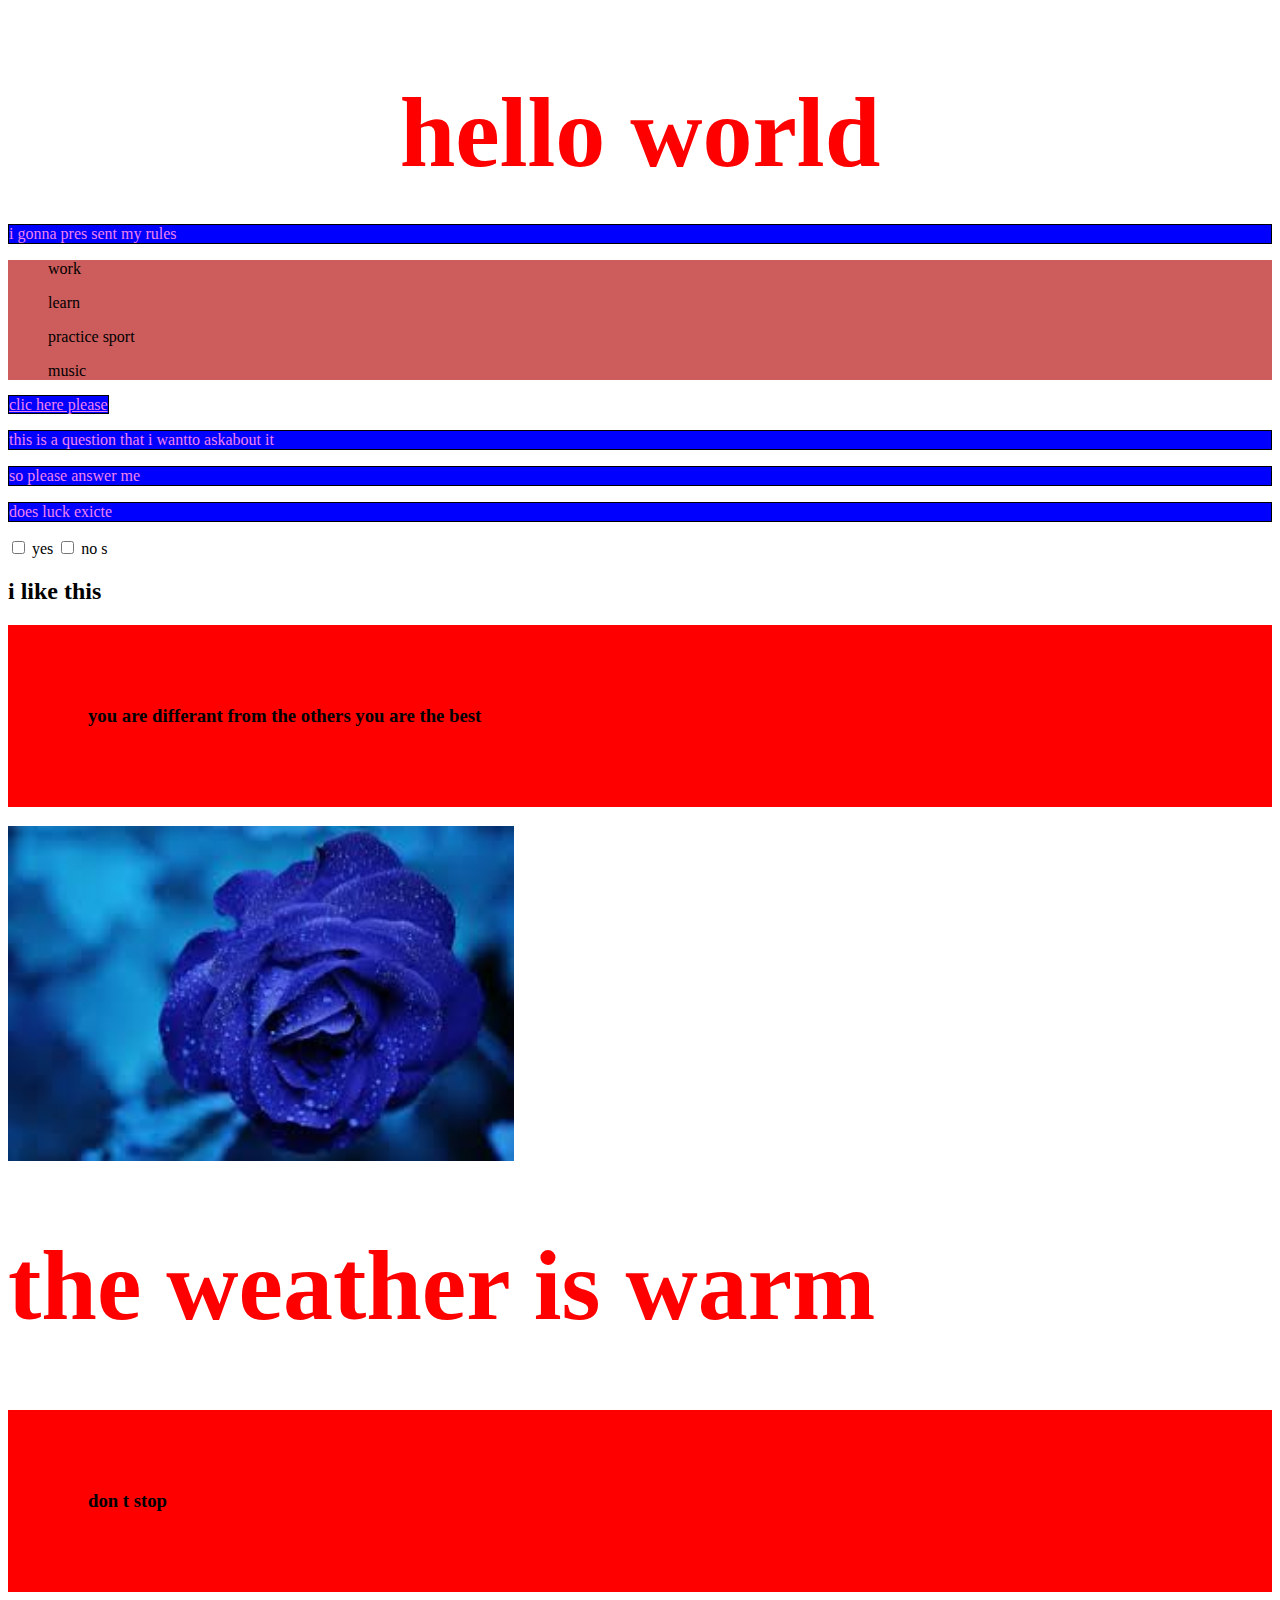
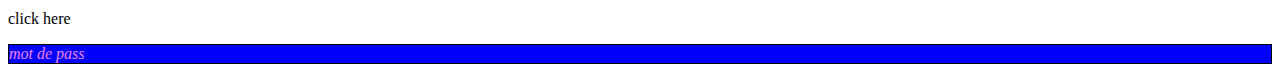
<file: index.html>
<!DOCTYPE html>
        <html>
            <head>
            <title>
                go my code
            </title>
            <link rel="stylesheet" href="css/main.css">
        </head>
            <body>
                <div class="world">
                <h1 id="hello">hello world</h1>
                </div>
                <p>i gonna pres sent my rules </p>
               <div id="hala"><ol>work</ol>
                <ol>learn</ol>
                <ol>practice sport</ol>
                <ol>music</ol></div>
                <a href="https://www.youtube.com/">clic here please </a>
                <p>this is a question that i wantto askabout it </p>
                <p>so please answer me </p>
                <p> does luck exicte</p>
                <form>
                    <input type="checkbox"name choise value yes> yes </input>
                    <input type="checkbox"name choise value no> no </input>s
            </form>

                
                <h2>i like this</h2>
                <h3>you are differant from the others you are the best</h3>
                <img src=image.jpg>
                <h1>the weather is warm</h1>
                <h3>don t stop</h3>
               <id mad>click here</id> 
              <p id="mdp" ><i>mot de pass</i></p>
        
                

                
            </body>
        </html>
</file>
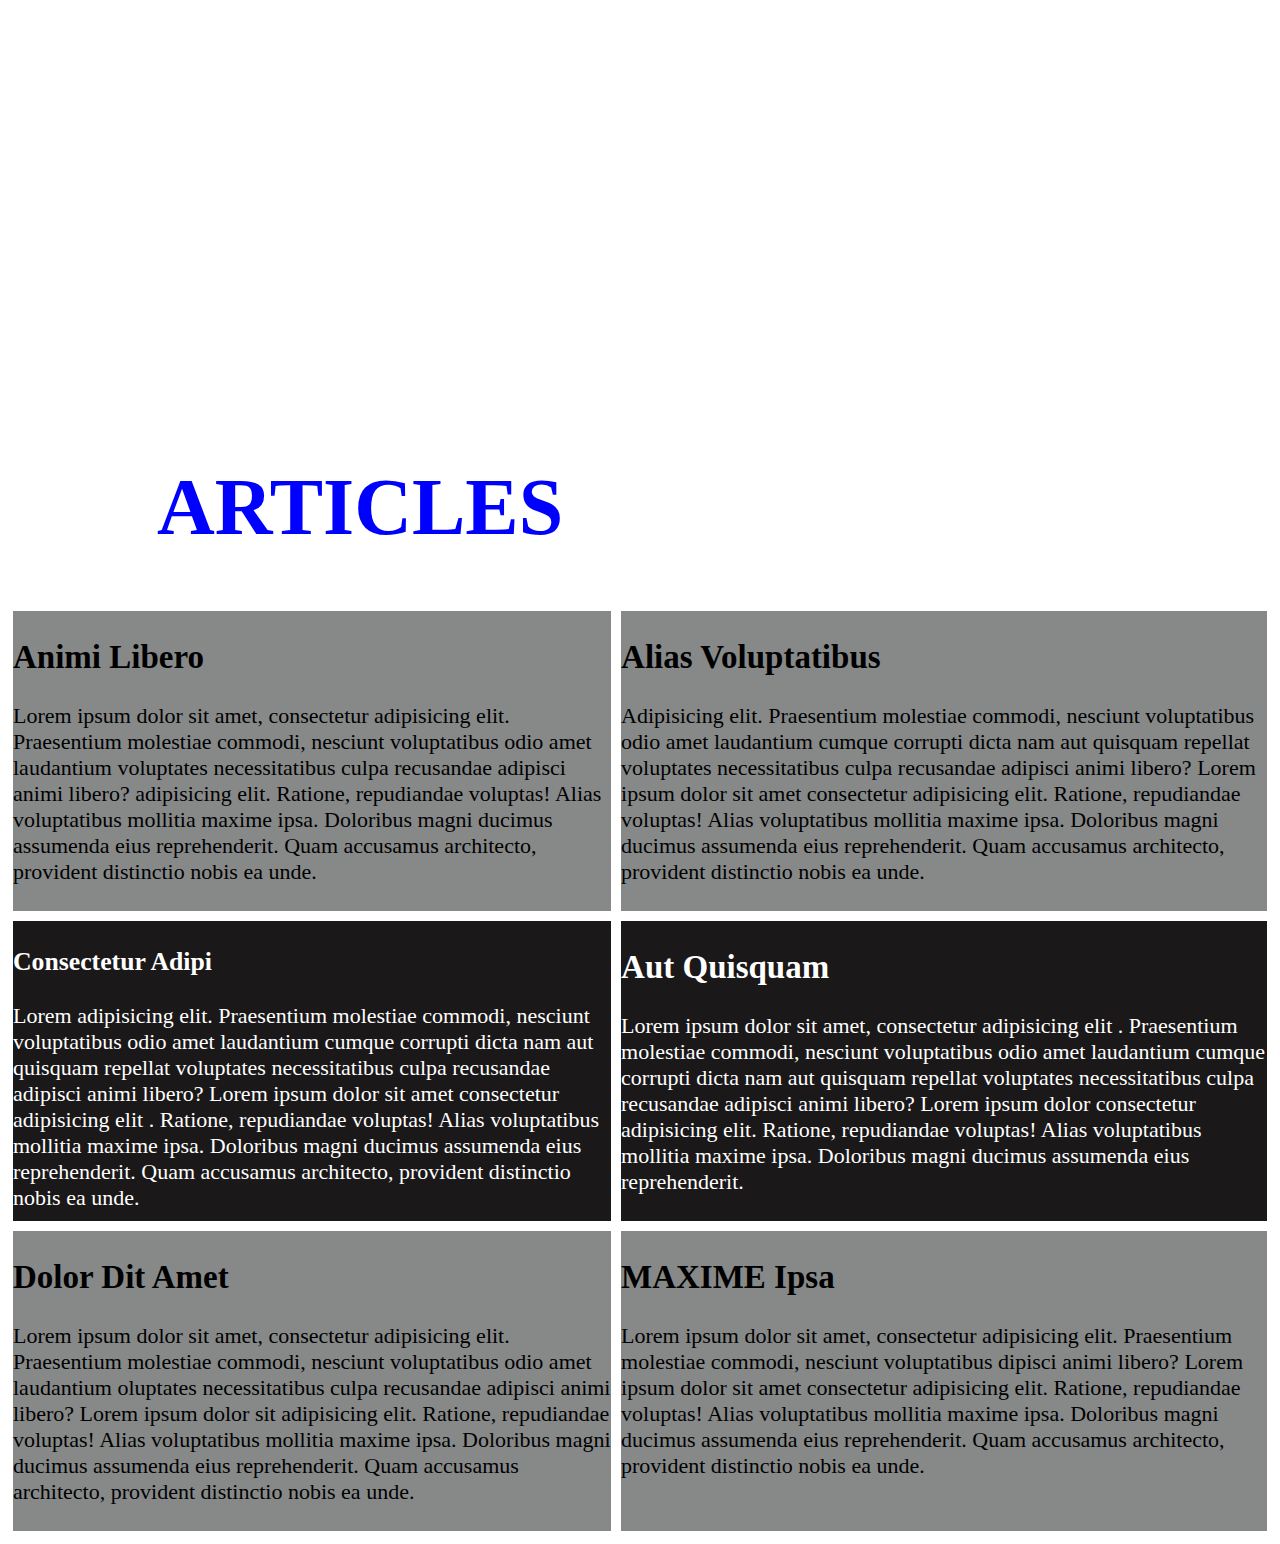
<file: check point css/index.html>
<Doctype html>
    <html>
        <head>
            <title></title>
            <link rel="stylesheet" href="main.css">
        </head>
        <body> 
            <div class="world">
                <h1 id="hello">GMC SUMMER ACADEMY</h1>
                </div>
                <br\>
                <br\>
                <h1><stronge>ARTICLES</stronge></h1>
                <div class="kol">
                        <div class="cadre">
                                <h2>Animi Libero</h2 >
                                <p>Lorem ipsum dolor sit amet, consectetur adipisicing elit.
                                     Praesentium molestiae commodi, nesciunt voluptatibus odio amet laudantium voluptates necessitatibus
                                     culpa recusandae adipisci animi libero? adipisicing elit. Ratione, repudiandae voluptas! Alias
                                      voluptatibus mollitia maxime ipsa. Doloribus magni ducimus assumenda eius reprehenderit. Quam 
                                      accusamus architecto, provident distinctio nobis ea unde.</p>
                                      
        
                        </div>
                    <div class="cadre">
                        <h2>Alias Voluptatibus</h2>
                              <p>Adipisicing elit. Praesentium molestiae commodi, nesciunt voluptatibus odio amet laudantium cumque
                                   corrupti dicta nam aut quisquam repellat voluptates necessitatibus culpa recusandae adipisci animi
                                    libero? Lorem ipsum dolor sit amet consectetur adipisicing elit. Ratione, repudiandae voluptas!
                                     Alias voluptatibus mollitia maxime ipsa. Doloribus magni ducimus assumenda eius reprehenderit.
                                      Quam accusamus architecto, provident distinctio nobis ea unde.</p> </div>
                                      <div class="cadre lala">
                        <h3>Consectetur Adipi</h3>
                        <p>
                                Lorem adipisicing elit. Praesentium molestiae commodi, nesciunt
                                 voluptatibus odio amet laudantium cumque corrupti dicta nam aut
                                  quisquam repellat voluptates necessitatibus culpa recusandae adipisci
                                   animi libero? Lorem ipsum dolor sit amet consectetur adipisicing elit
                                   . Ratione, repudiandae voluptas! Alias voluptatibus mollitia maxime ipsa. 
                                   Doloribus magni ducimus assumenda eius reprehenderit. Quam accusamus architecto,
                                    provident distinctio nobis ea unde.</p></div>
                                    <div class="cadre lala">
                        <h2>Aut Quisquam</h2>
                        <p>
                                Lorem ipsum dolor sit amet, consectetur adipisicing elit
                                . Praesentium molestiae commodi, nesciunt voluptatibus odio 
                                amet laudantium cumque corrupti dicta nam aut quisquam repellat 
                                voluptates necessitatibus culpa recusandae adipisci animi libero? 
                                
                                Lorem ipsum dolor consectetur adipisicing elit. Ratione, repudiandae
                                 voluptas! Alias voluptatibus mollitia maxime ipsa. Doloribus magni ducimus 
                                 assumenda eius reprehenderit.</p></div>
                <div class="cadre">
                    <h2>Dolor Dit Amet</h2>
                    <p>
                            Lorem ipsum dolor sit amet, 
                             consectetur adipisicing elit. Praesentium molestiae commodi,
                              nesciunt voluptatibus odio amet laudantium oluptates necessitatibus culpa
                               recusandae adipisci animi libero? Lorem ipsum dolor sit adipisicing elit. Ratione,
                                repudiandae voluptas! Alias voluptatibus mollitia maxime ipsa. Doloribus magni ducimus 
                                assumenda eius reprehenderit. Quam accusamus architecto,
                                 provident distinctio nobis ea unde.</p>
                </div>
                <div class="cadre">
                    <h2>MAXIME Ipsa</h2>
                    <p>
                            
                            Lorem ipsum dolor sit amet, consectetur adipisicing elit.
                             Praesentium molestiae commodi, nesciunt voluptatibus dipisci
                              animi libero? Lorem ipsum dolor sit amet consectetur adipisicing 
                              elit. Ratione, repudiandae voluptas! Alias voluptatibus mollitia maxime
                               ipsa. Doloribus magni ducimus assumenda eius reprehenderit. Quam accusamus
                                architecto, provident distinctio nobis ea unde.
                    </p>
                </div>
                
                </body>
                </html>
</file>
<file: css/main.css>
h1{color:red; font-size :100px }
p,a{color: violet;background-color:blue;
border:1px solid black}
h2:hover{color:rgb(80, 128, 8);background:blue}
h3{background-color:yellow;
margin-top: 10px;
padding:80px}
img{width:40%;height :30% }

#hello {
   text-align: center;
}
.world {
    background-image: url(https://i.pinimg.com/564x/e7/50/d6/e750d655b03ecfc5558dcae24d4caea9.jpg);
    display: grid ;
    position:relative;
    border:3px ;color:yallow;
    height:200px
}
h3,img{background:red;display:inherit}

#mpd {display: block}
#hala{background: indianred}
</file>
<file: check point css/main.css>
#hello{text-align:center;color:white ;font-size:100px}
.world{background-image: url('https://images.unsplash.com/photo-1532972190883-11c46c01030b?ixlib=rb-0.3.5&q=80&fm=jpg&crop=entropy&cs=tinysrgb&w=1080&fit=max&ixid=eyJhcHBfaWQiOjF9&s=e301c9d8f98f85b993d535cbbeae311e') 
;height:400px}
h1{margin-left:149px;color:blue; font-size: 80px}


.cadre {
    border:5px solid white ;background-color:rgba(126, 129, 129, 0.932);
    widows: 500px;
    height: 300px;
 
}
.kol {
    display: grid;
    grid-template-columns: auto auto;
    justify-content: center;
    font-size:22px ;
     margin-left: 20 px;
}
.lala{color:white;background:rgb(26, 24, 24)}
.cadre:hover{
    border:7px solid black;
}
</file>
